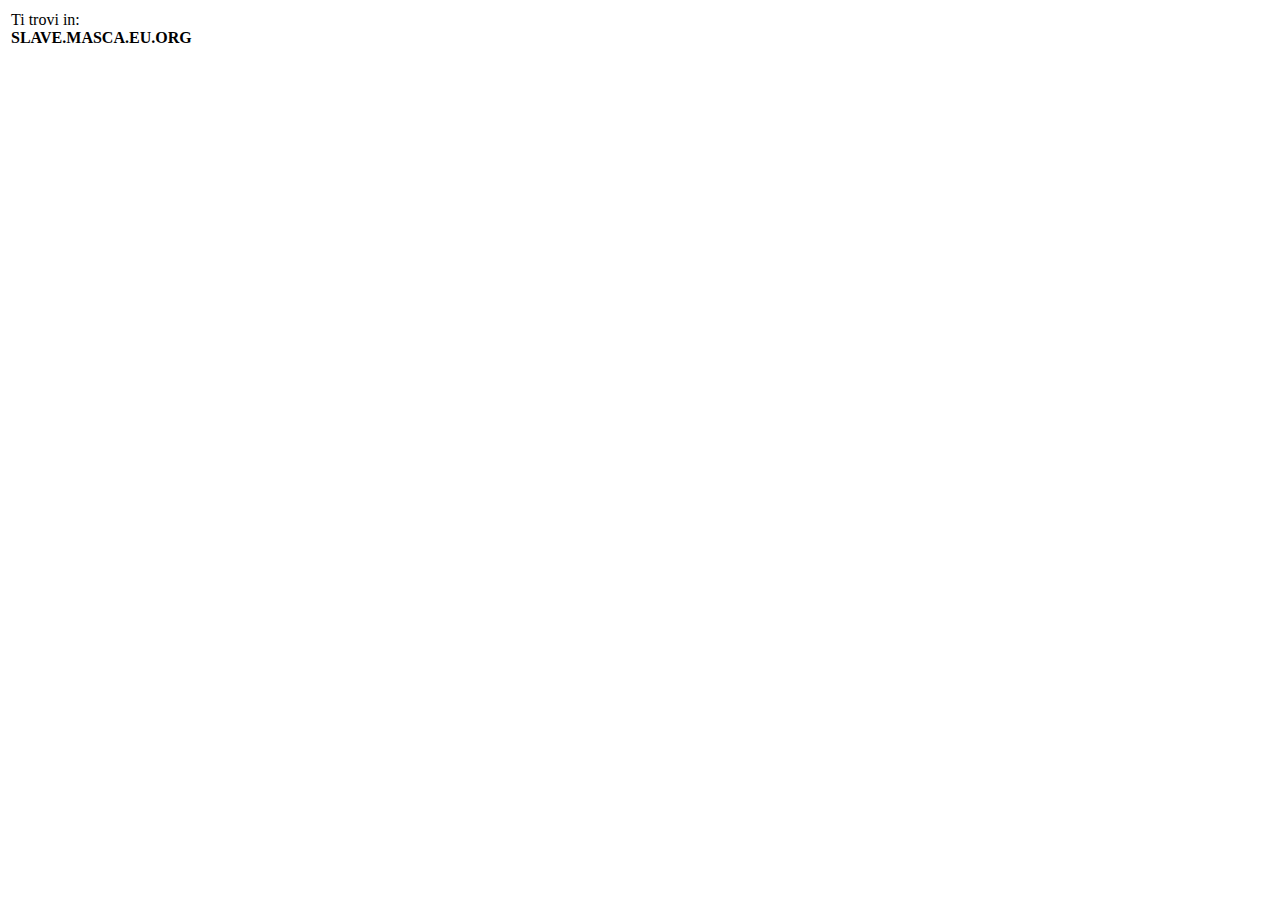
<file: index.html>
<!DOCTYPE html PUBLIC "-//W3C//DTD XHTML 1.1 Strict//EN" "http://www.w3.org/TR/xhtml1/DTD/xhtml1-strict.dtd">
<html xmlns="http://www.w3.org/1999/xhtml">
  <head>
    <title>SLAVE.MASCA.EU.ORG [Test Page]</title>
   
   
  
  </head>
  <body>

    <div align="center">
      
    </div>
    <table class="content">
      <tr>
        <td>
		Ti trovi in:</br>	
	    <b>SLAVE.MASCA.EU.ORG</b>
		  
		
        </td>
      </tr>
      
    </table>

  </body>
</html>
</file>
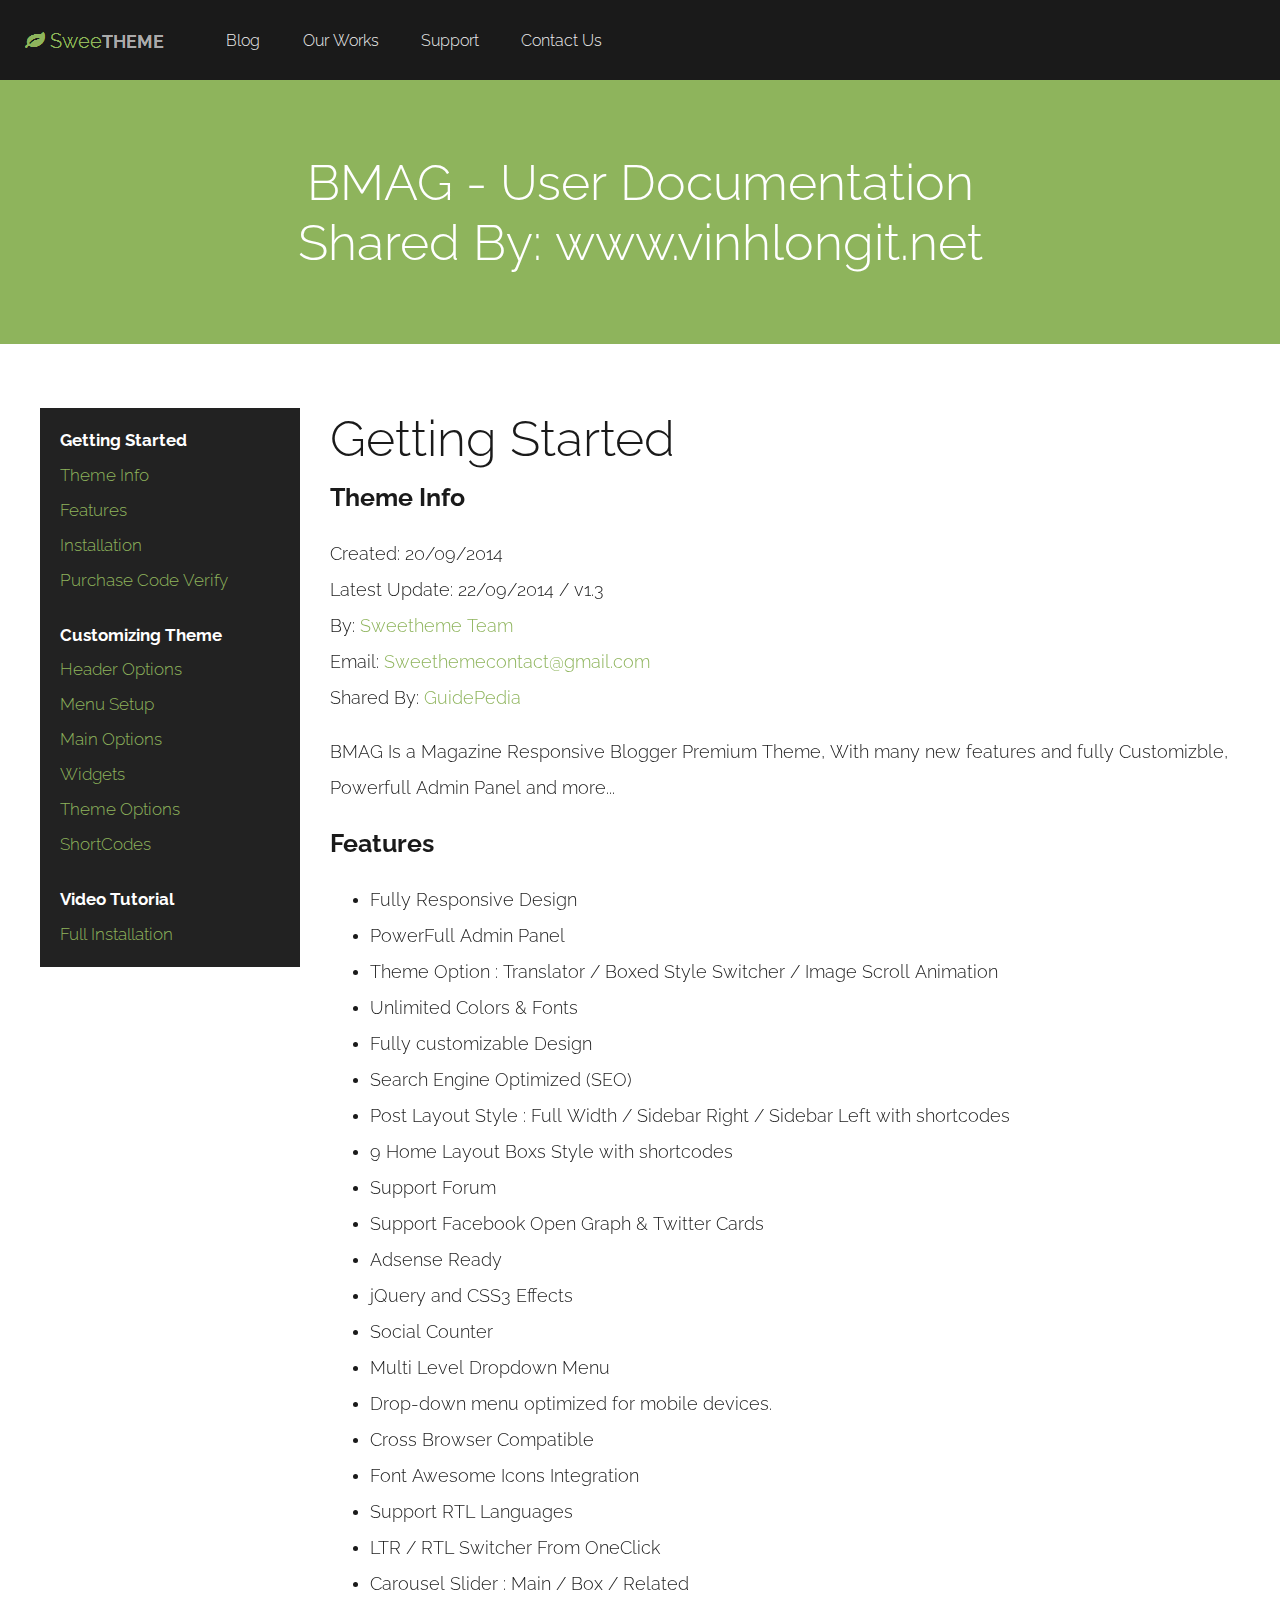
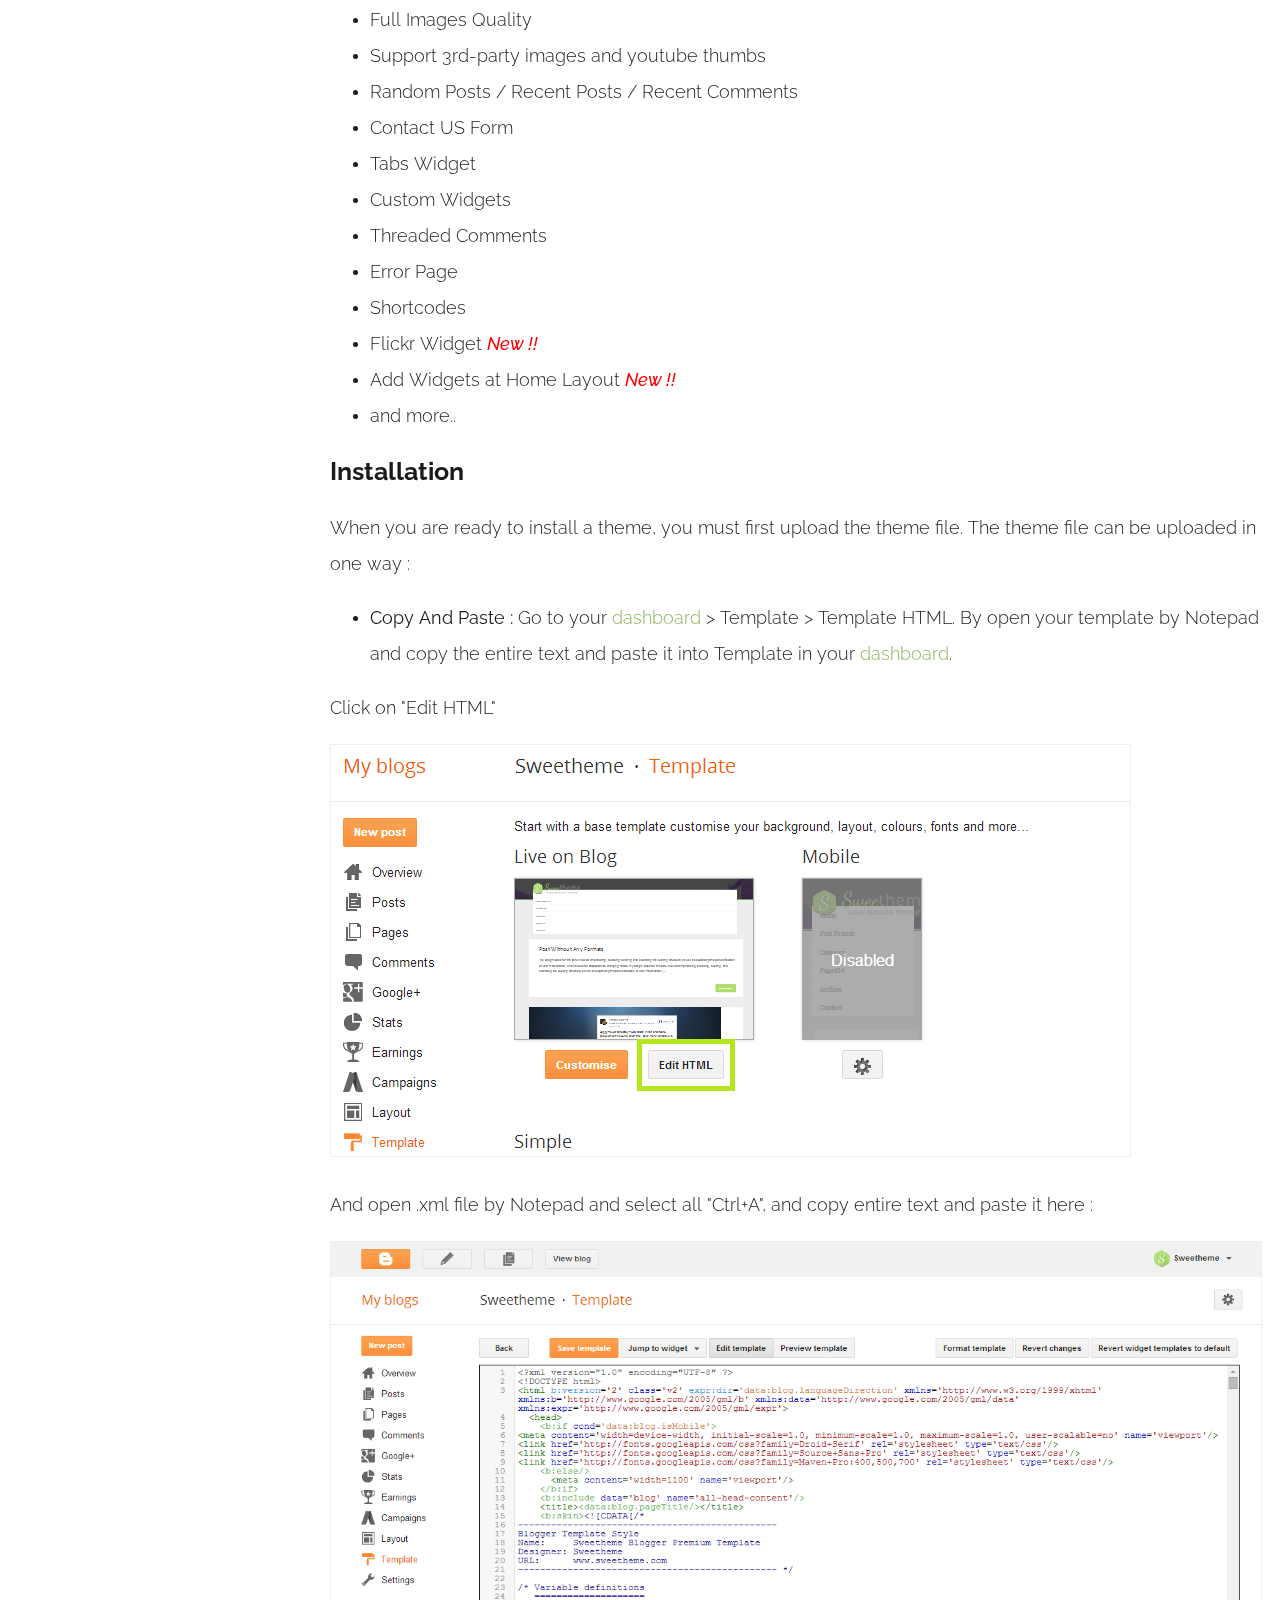
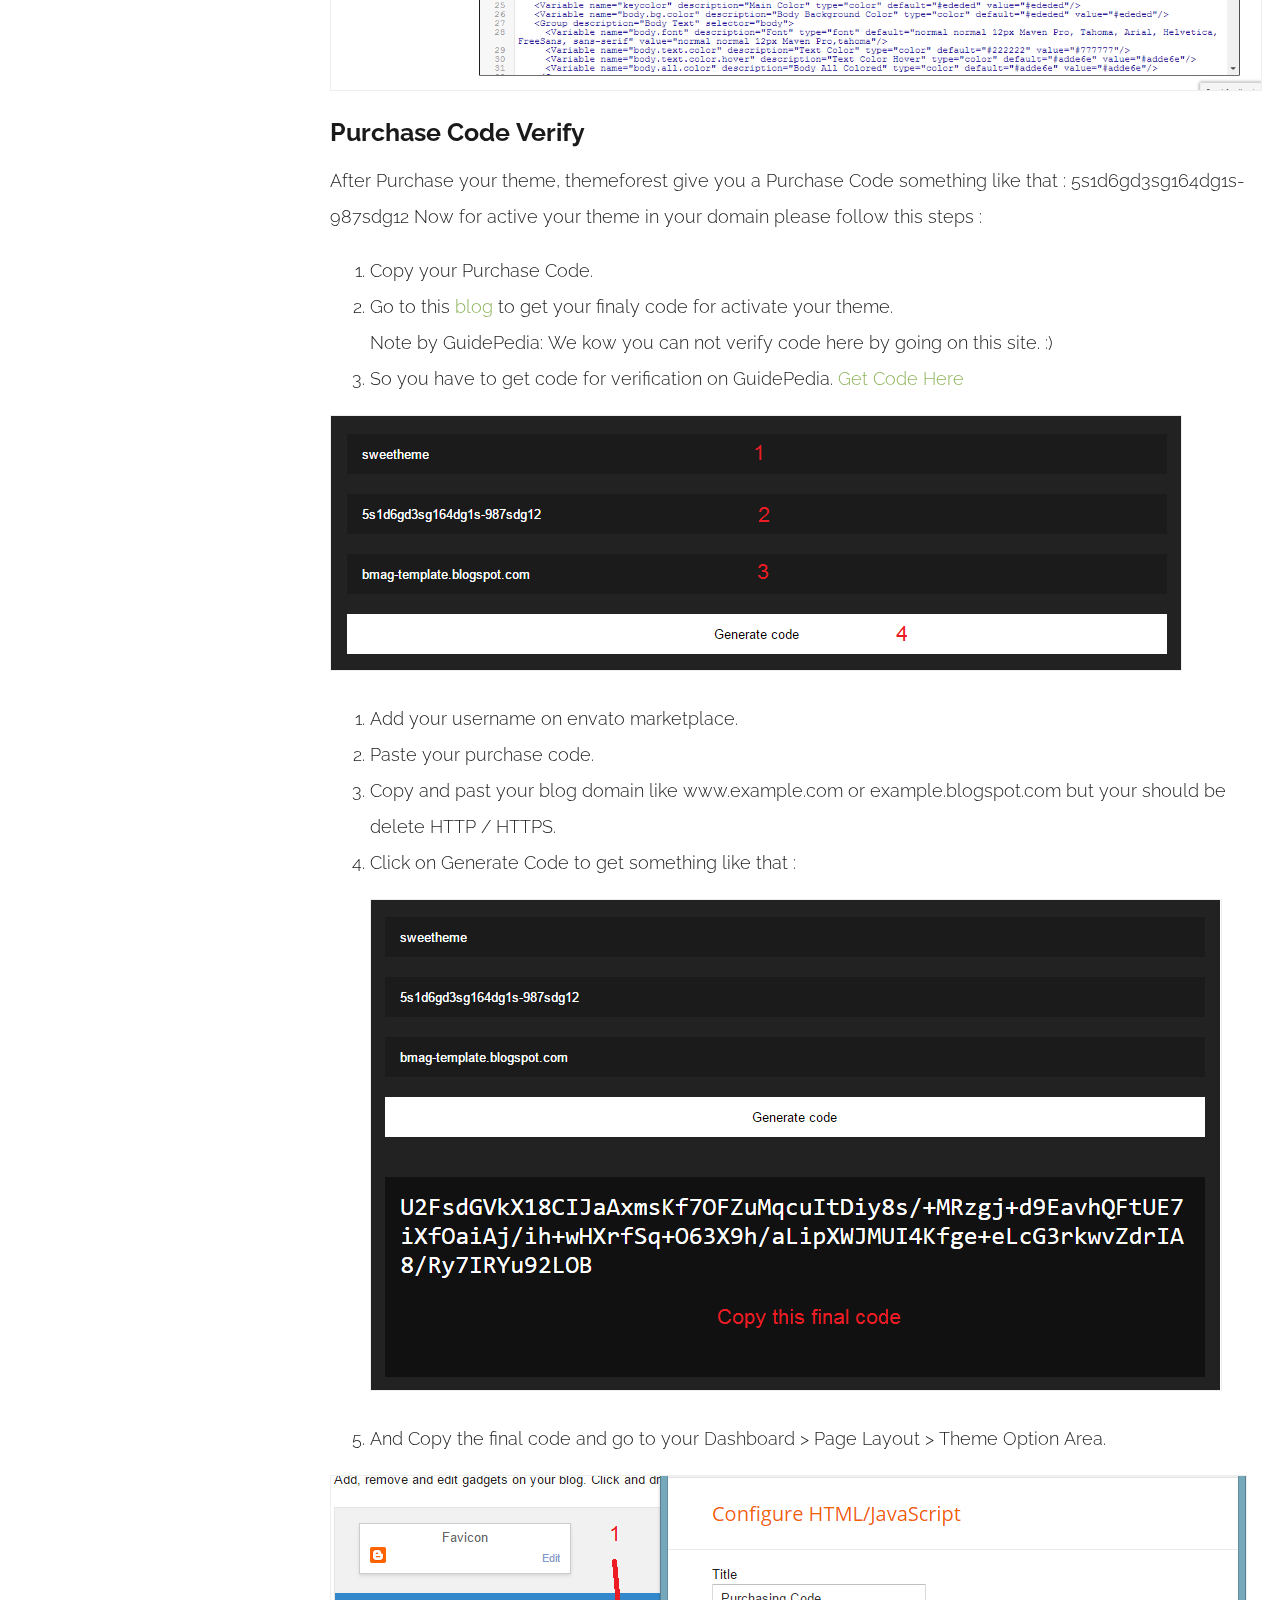
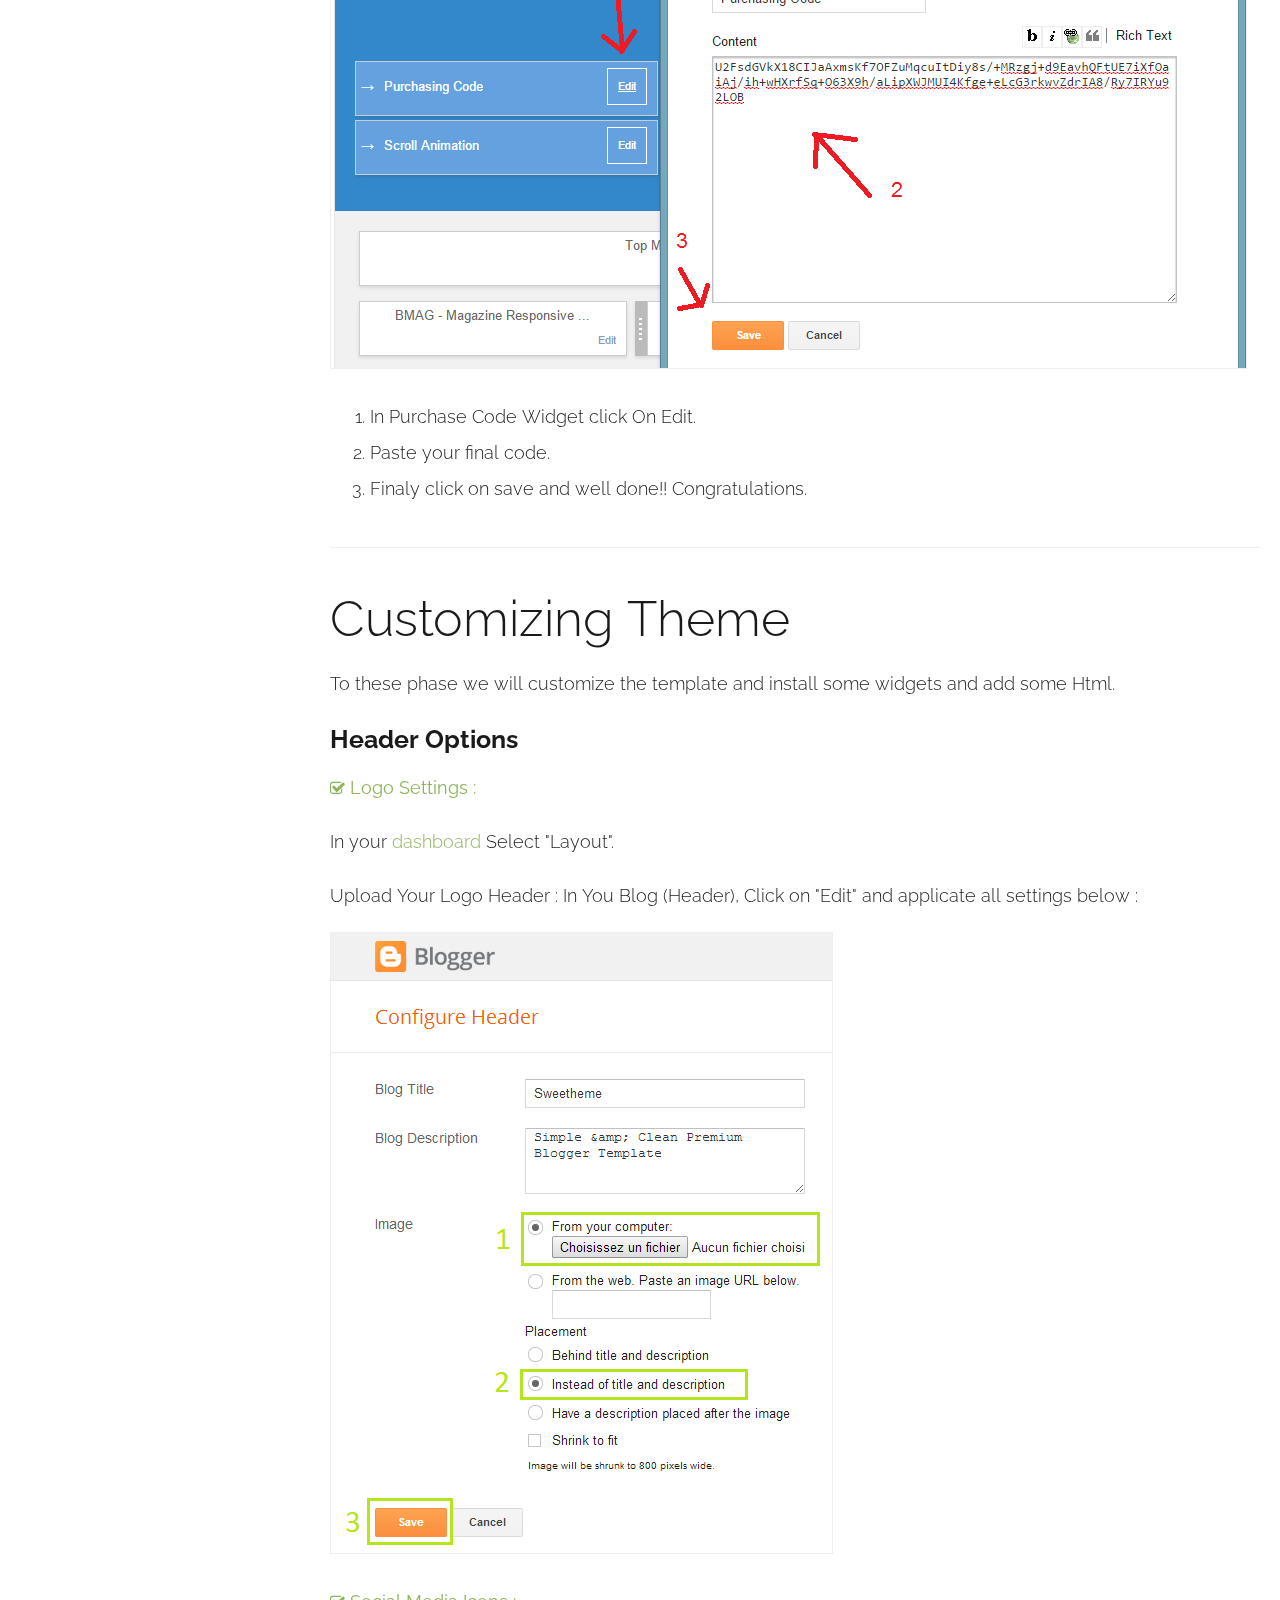
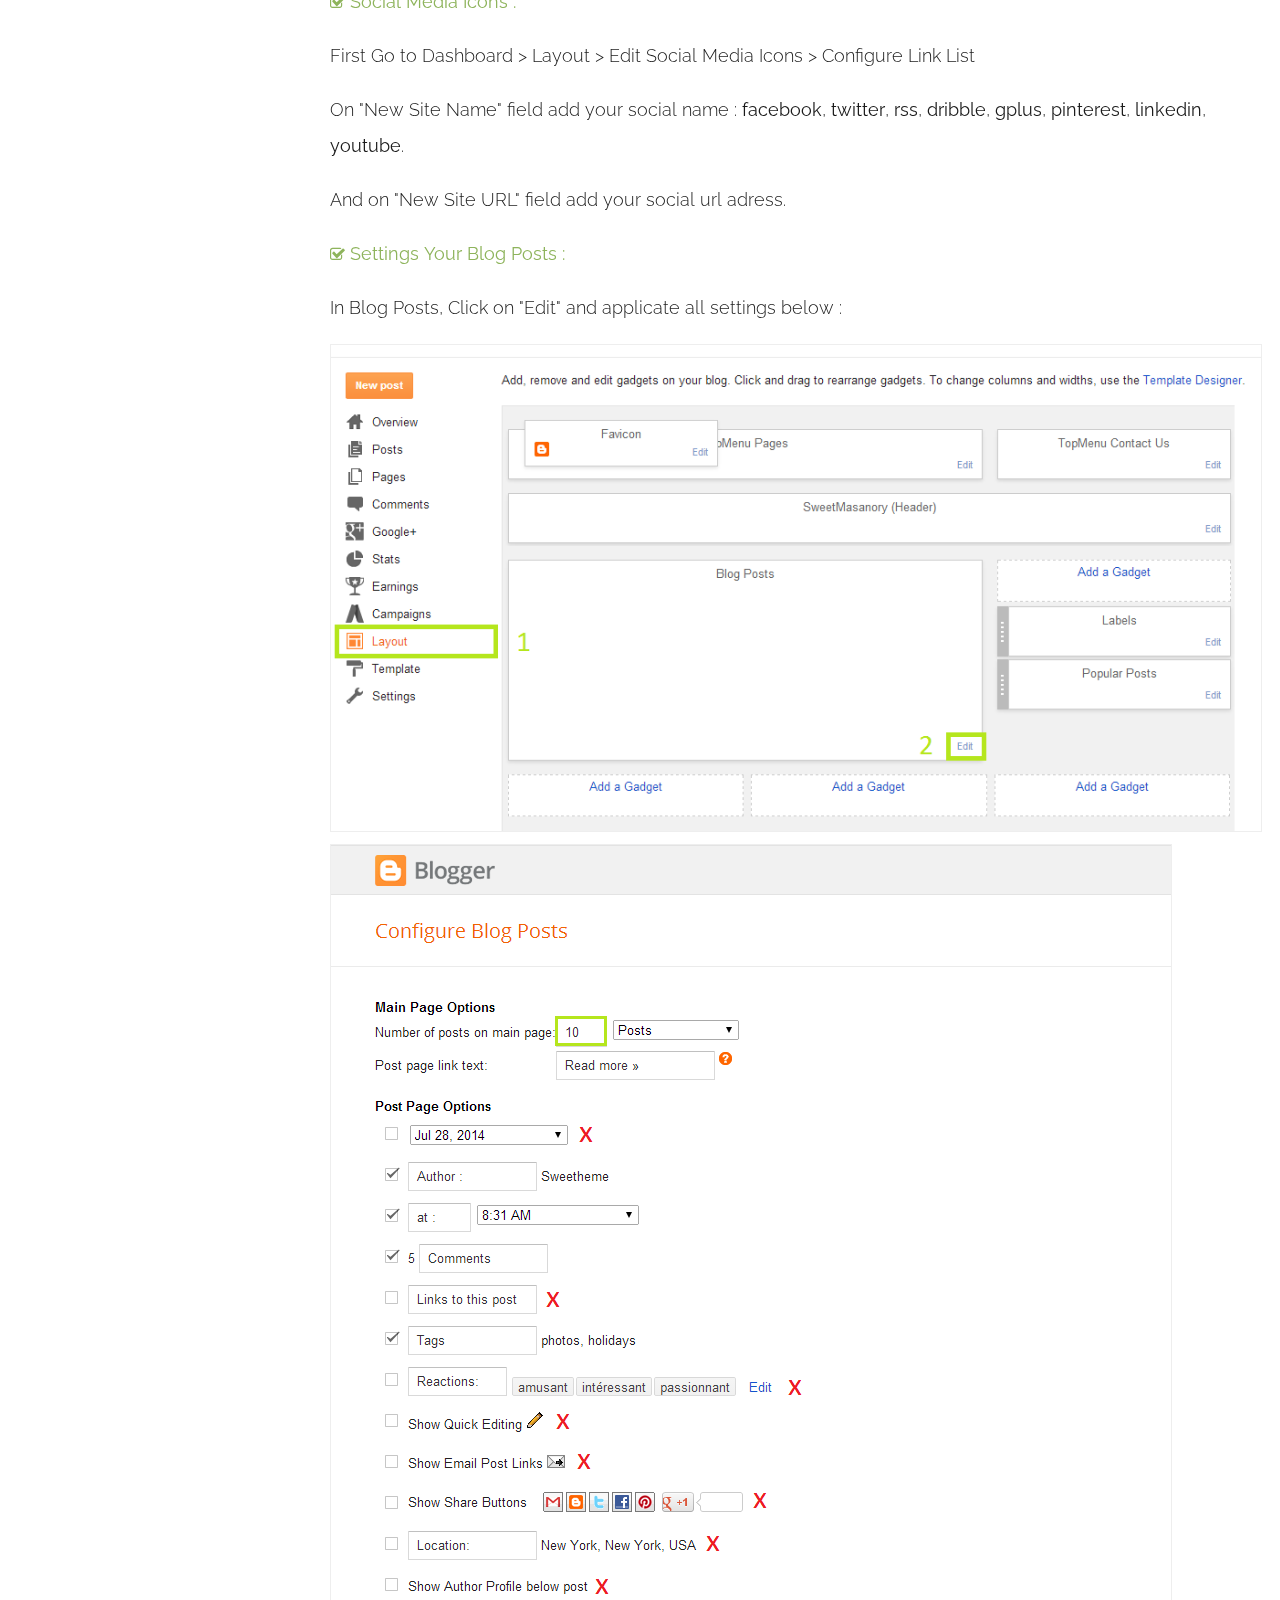
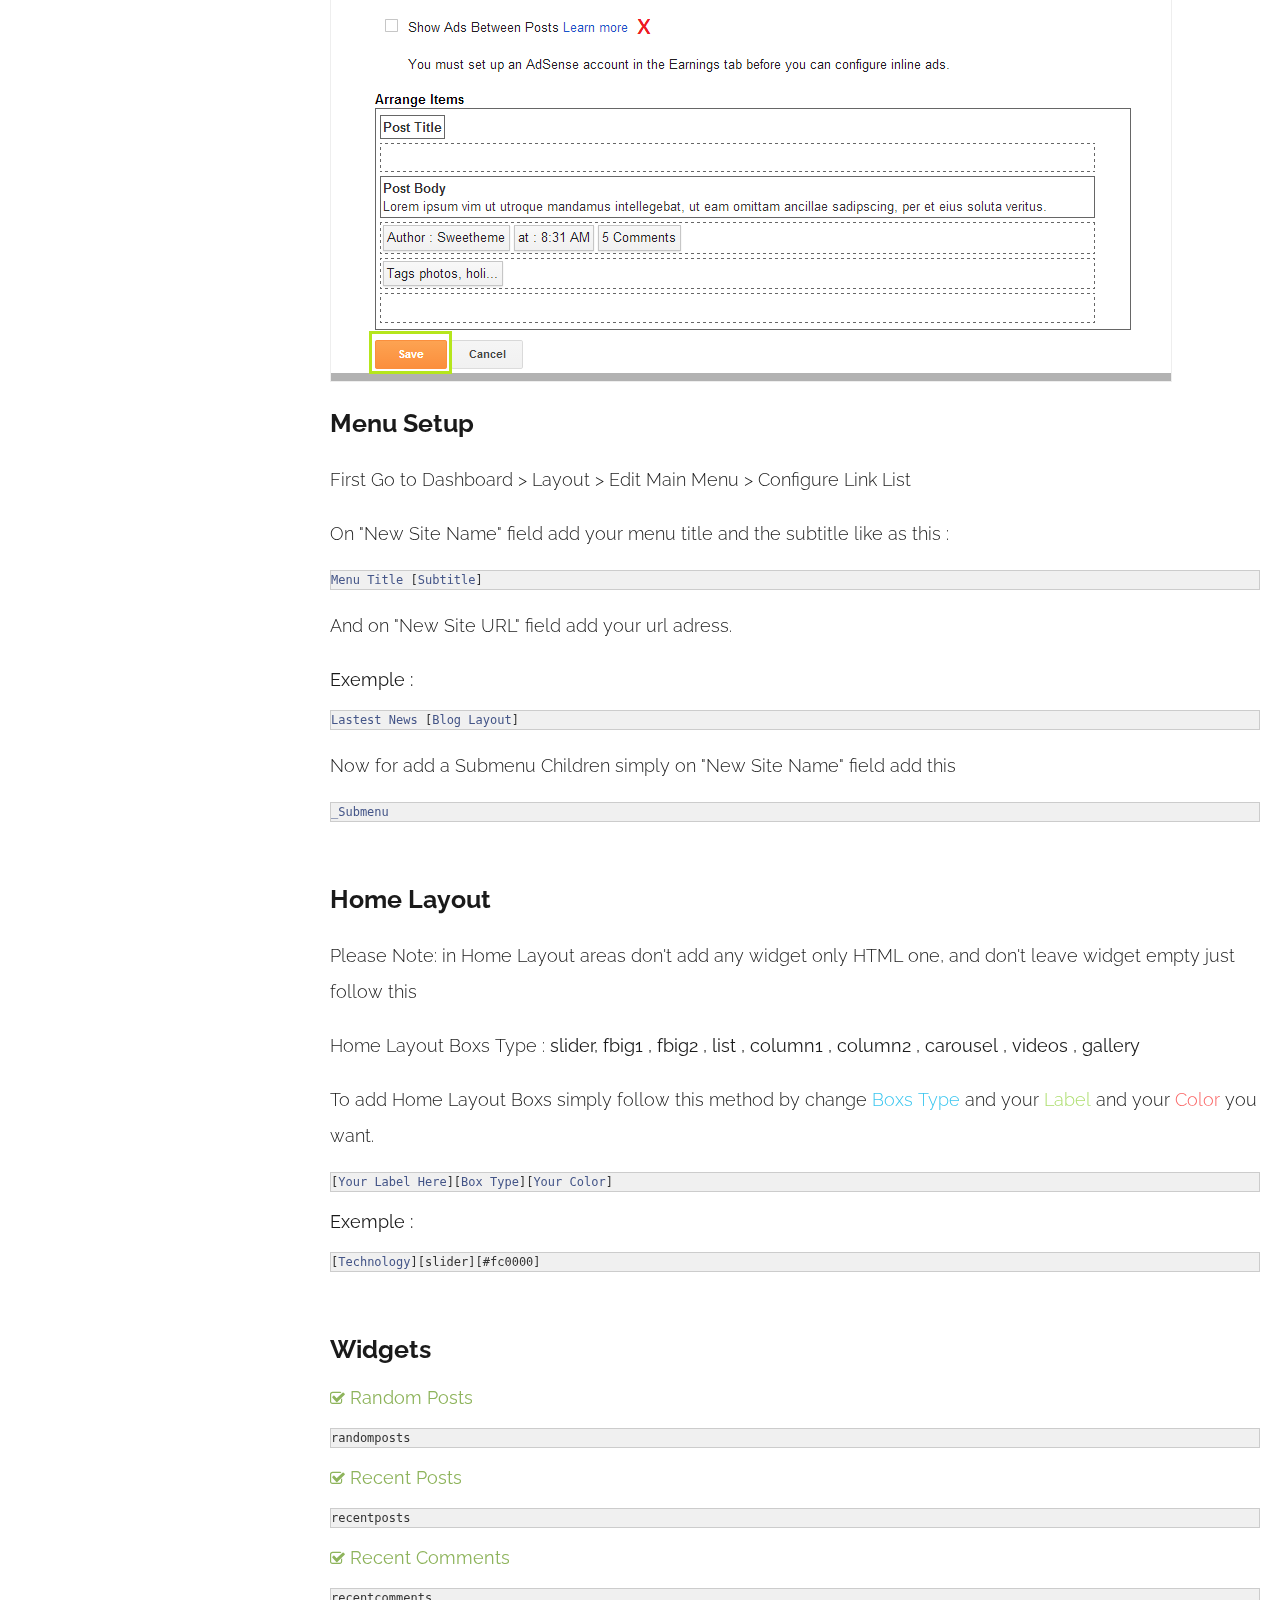
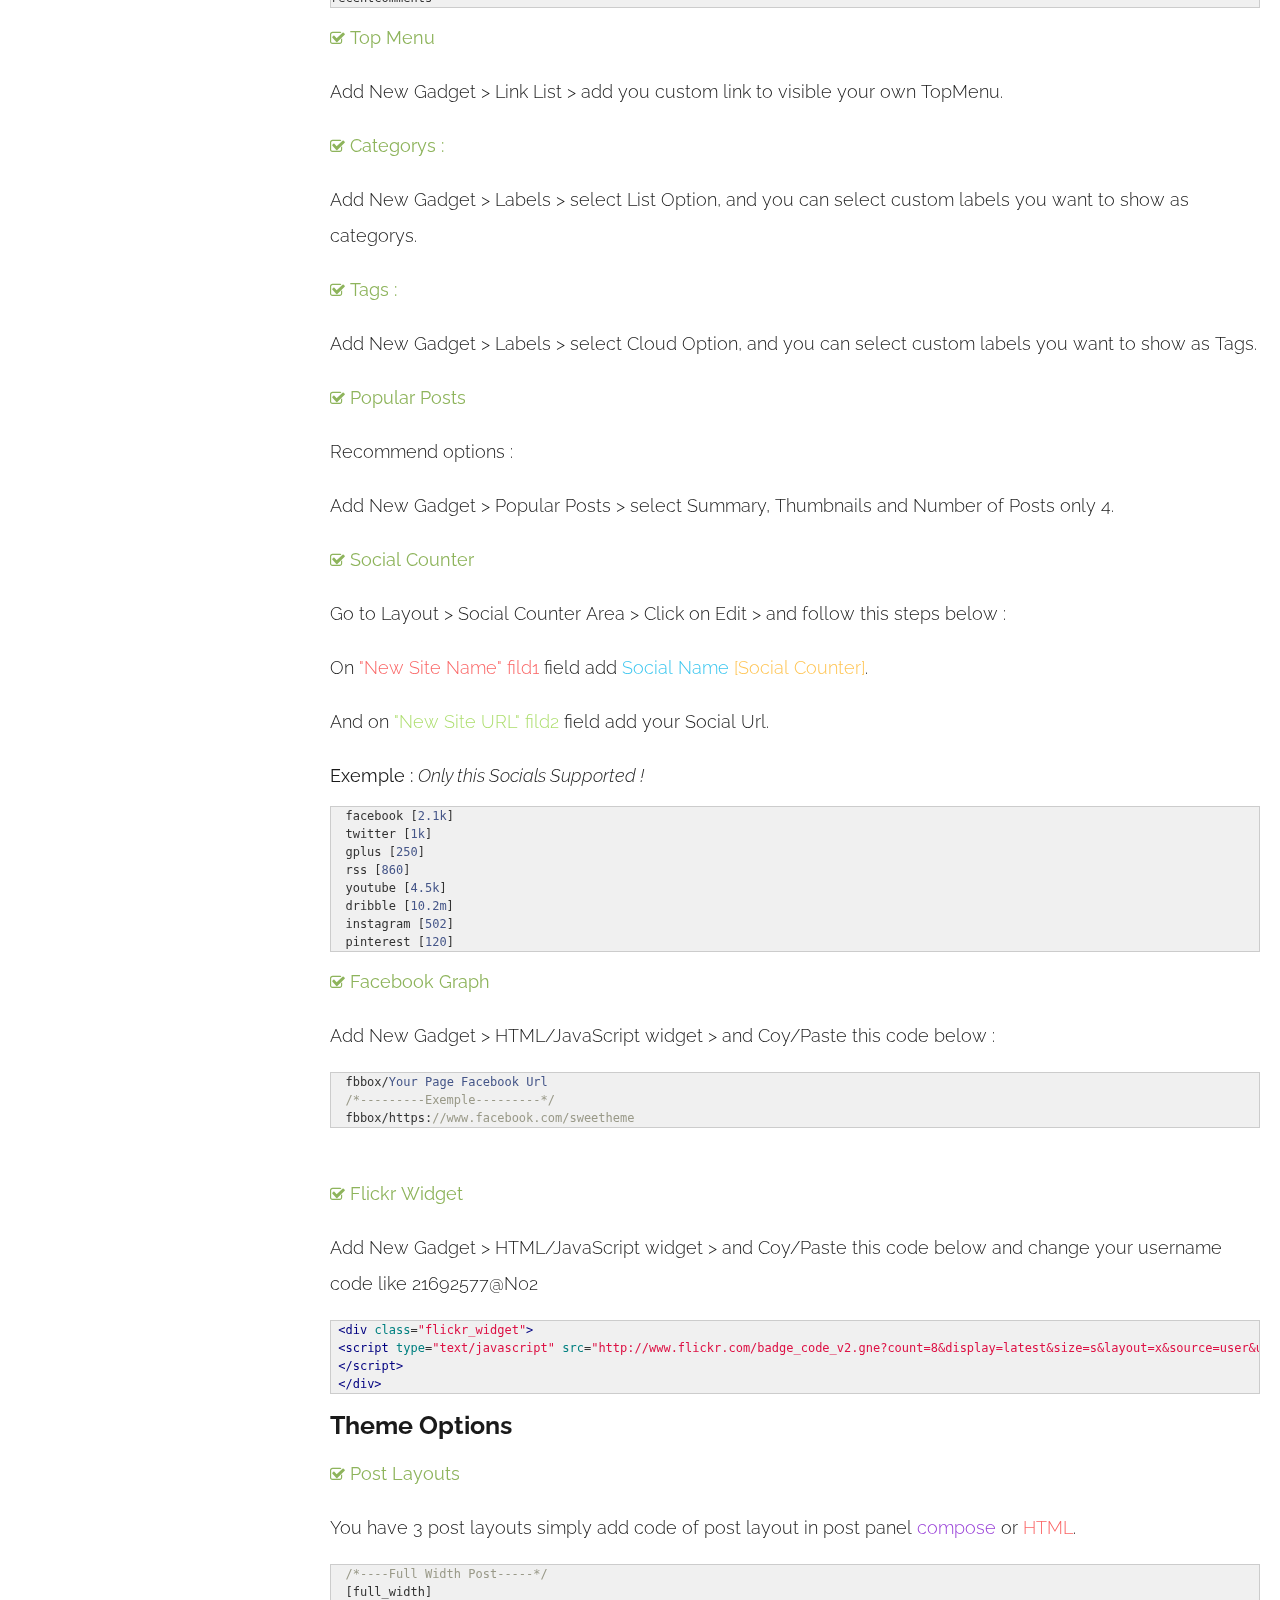
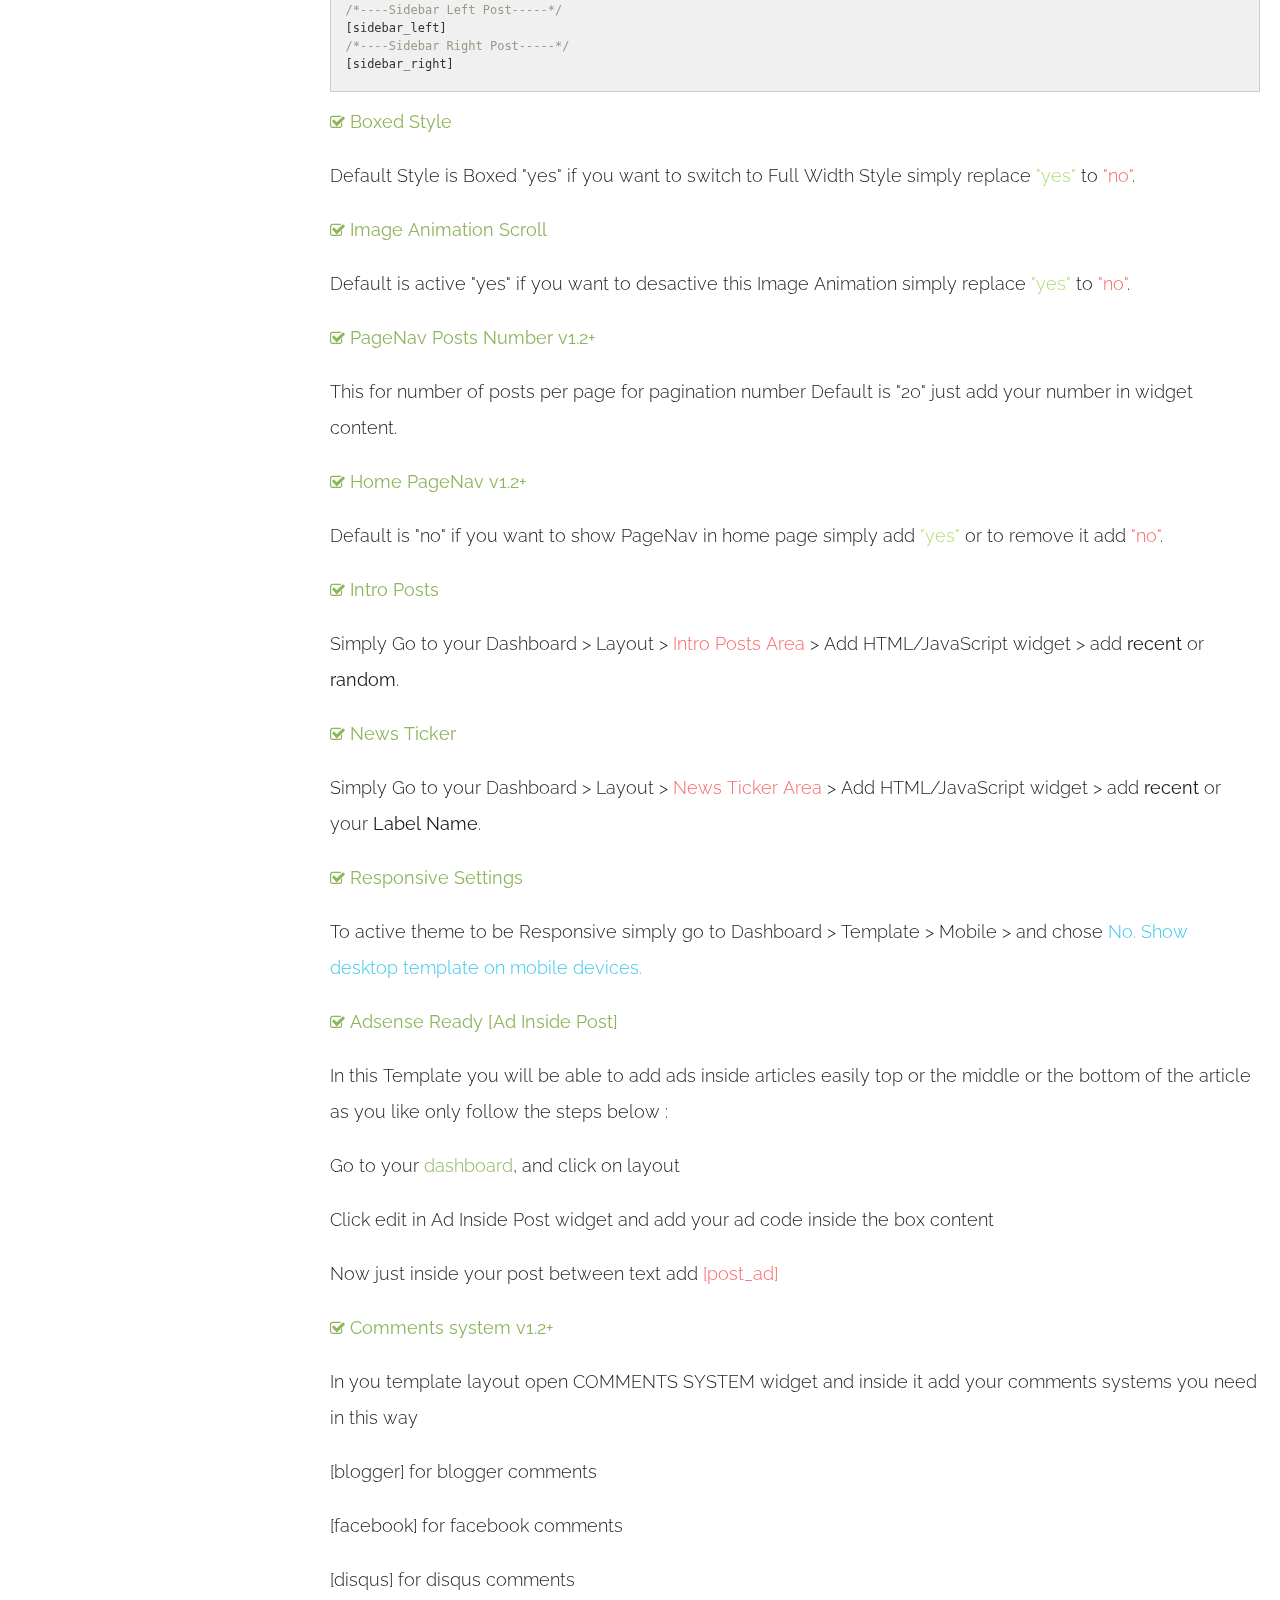
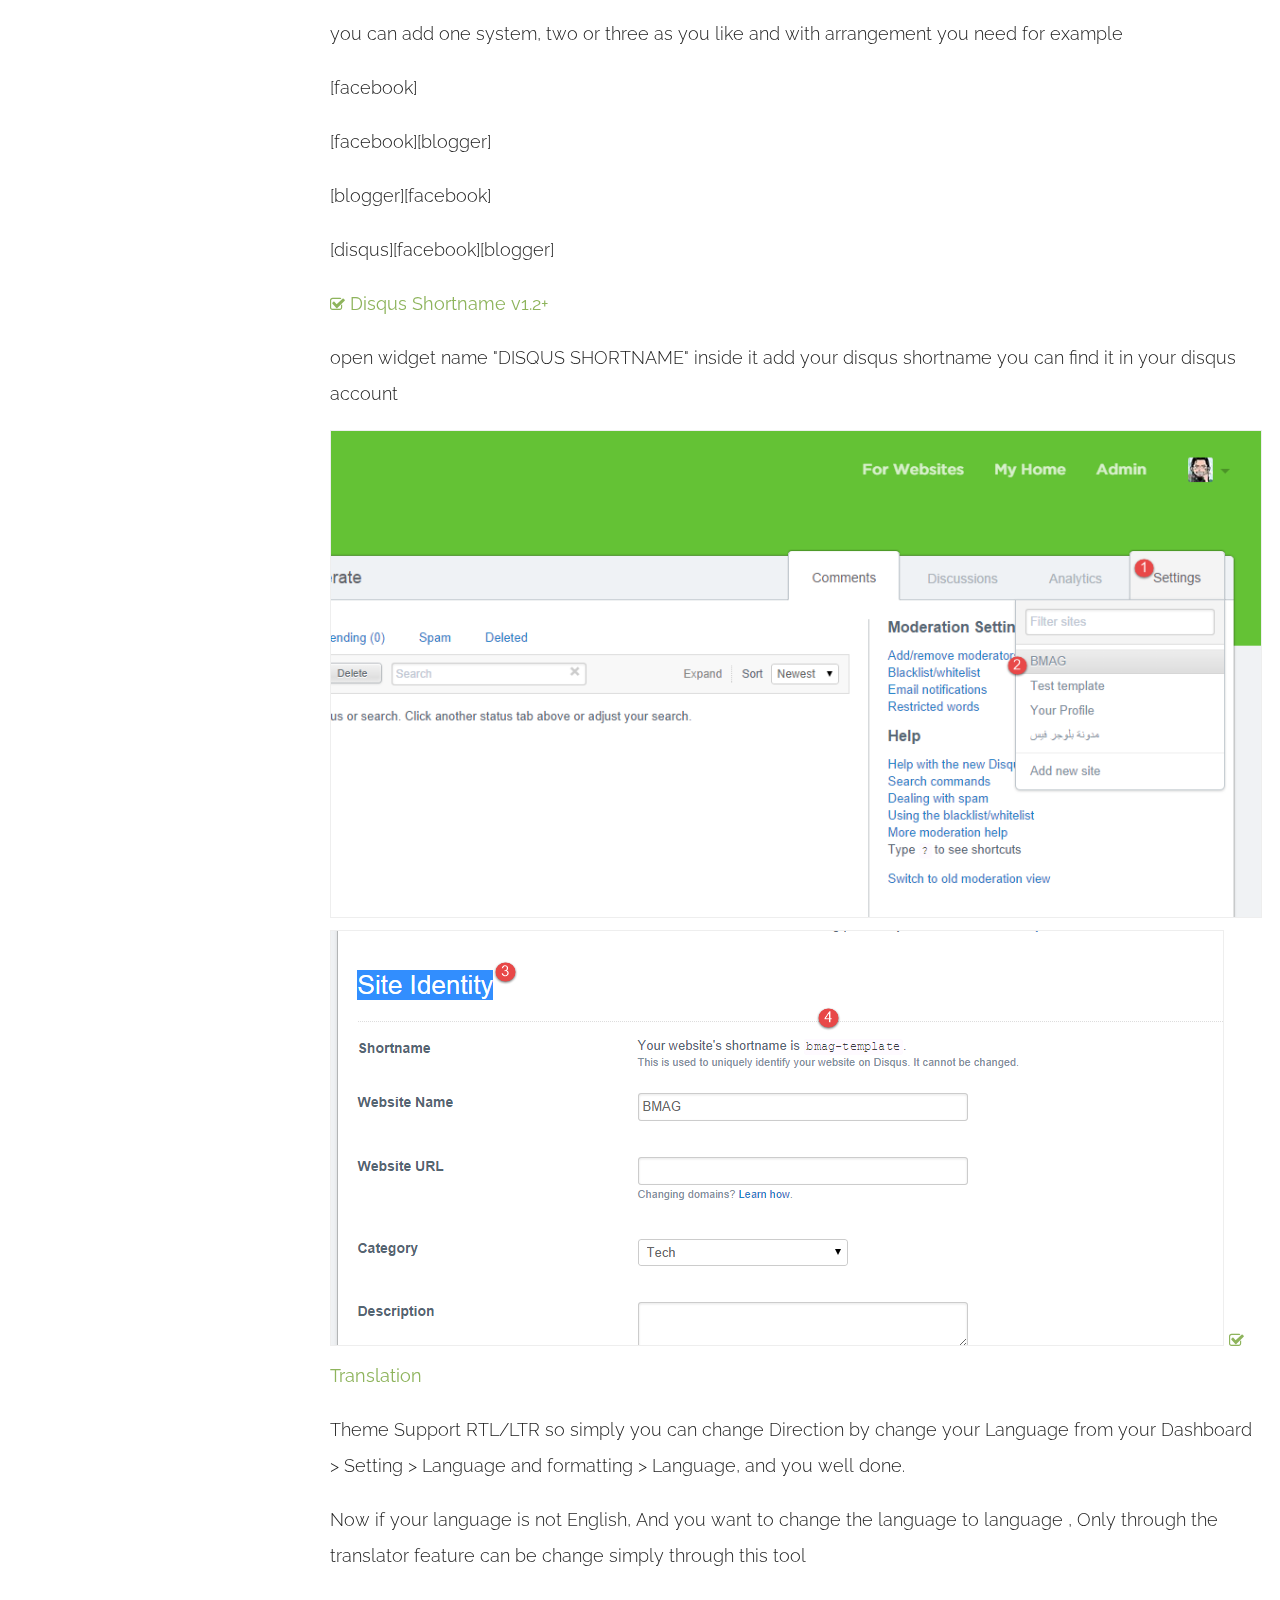
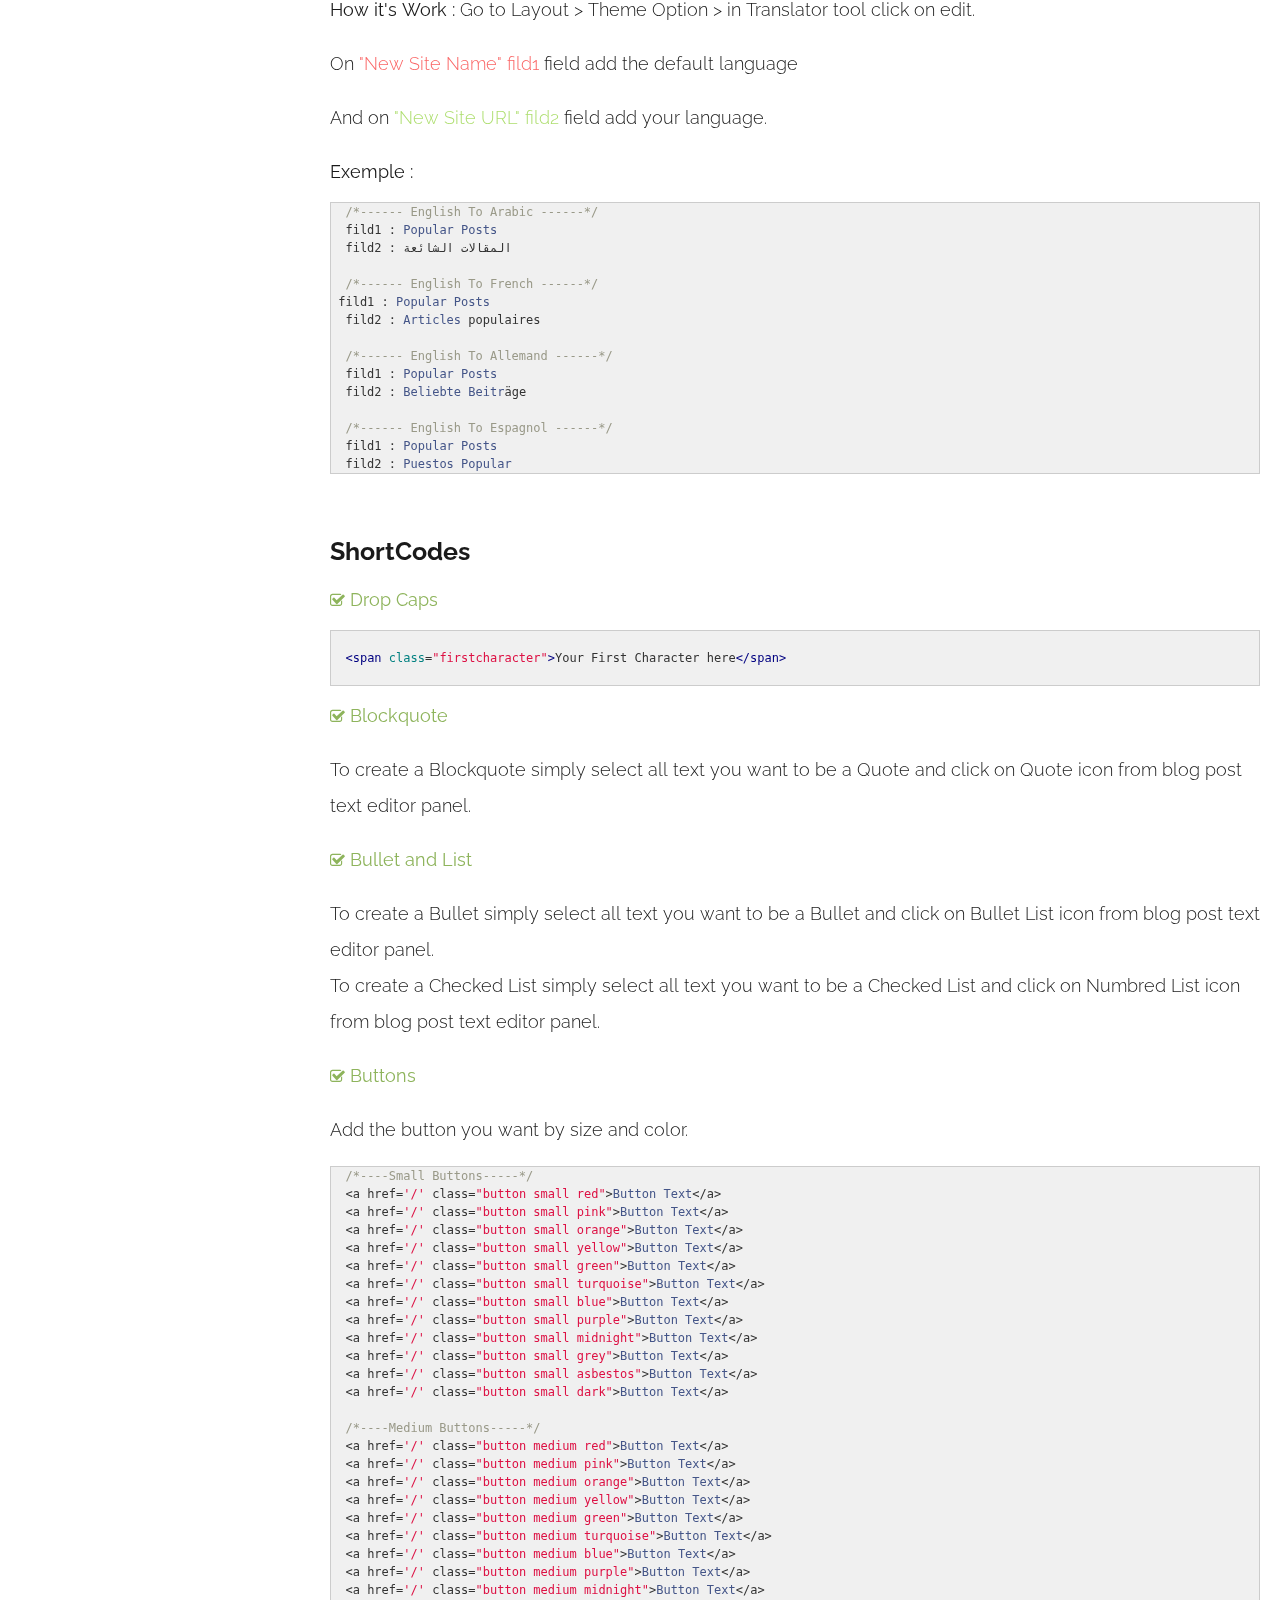
<file: Documentation/index.html>
﻿<!DOCTYPE html>
<html>
<head>
<meta charset="utf-8">
<meta name="description" content="">
<meta name="HandheldFriendly" content="True">
<meta name="MobileOptimized" content="320">
<meta name="viewport" content="initial-scale=1.0, minimum-scale=1.0, maximum-scale=1.0, user-scalable=no">
<title>BMAG - Magazine Responsive Blogger Theme - Documentation</title>
<link rel="alternate" type="application/rss+xml" title="Sweethemes.com" href="feed/index.html">
<link href="http://fonts.googleapis.com/css?family=Raleway:700,600,500,400,300" rel="stylesheet" type="text/css">
<link href='http://netdna.bootstrapcdn.com/font-awesome/4.2.0/css/font-awesome.min.css' rel='stylesheet'/>
<link rel="stylesheet" href="assets/css/style.css">
<link rel="stylesheet" href="assets/css/prettify.css">
</head>
<body >
<nav>
  <div class="container">
    <h1><img src='assets/images/Sweetheme.png'/></h1>
    <div id="menu">
      <ul class="toplinks">
        <li><a href="http://www.Sweethemes.com/search">Blog</a></li>
        <li><a href="http://www.Sweethemes.com/p/portfolio.html">Our Works</a></li>
        <li><a href="http://www.Sweethemes.com/p/support.html">Support</a></li>
        <li><a href="http://www.Sweethemes.com/p/contact.html">Contact Us</a></li>
      </ul>
    </div>
    <a id="menu-toggle" href="#" class=" ">&#9776;</a> </div>
</nav>
<header>
  <div class="container">
    <h2 class="docs-header"> BMAG - User Documentation <br/> Shared By: www.vinhlongit.net</h2>
  </div>
</header>
<section>
  <div class="container">
    <ul class="docs-nav" id="menu-left">
      <li><strong>Getting Started</strong></li>
      <li><a href="#Theme_Info" class=" ">Theme Info</a></li>
	  <li><a href="#Features" class=" ">Features</a></li>
      <li><a href="#Installation" class=" ">Installation</a></li>
      <li><a href="#purchasecode" class=" ">Purchase Code Verify</a></li>
      <li class="separator"></li>
      <li><strong>Customizing Theme</strong></li>
      <li><a href="#Header_Options" class=" ">Header Options</a></li>
	  <li><a href="#Menu_Setup" class=" ">Menu Setup</a></li>
      <li><a href="#Main_Options" class=" ">Main Options</a></li>
      <li><a href="#Widgets" class=" ">Widgets</a></li>
      <li><a href="#Theme_Options" class=" ">Theme Options</a></li>
      <li><a href="#ShortCodes" class=" ">ShortCodes</a></li>
      <li class="separator"></li>
      <li><strong>Video Tutorial</strong></li>
      <li><a href="#Full_Installation" class=" ">Full Installation</a></li>

    </ul>
    <div class="docs-content">
      <h2> Getting Started</h2>
      <h3 id="Theme_Info"> Theme Info</h3>
      <p>
	Created: 20/09/2014<br/>
	Latest Update: 22/09/2014 / v1.3<br/>
	By: <a href="http://www.sweethemes.com/" class="btn">Sweetheme Team</a>
<br/>
	Email: <a href="mailto:Sweethemecontact@gmail.com" class="btn">Sweethemecontact@gmail.com</a><br/>
	Shared By: <a href="http://www.guidepedia.info" class="btn">GuidePedia</a>
	  </p>
      <p>BMAG Is a Magazine Responsive Blogger Premium Theme, With many new features and fully Customizble, Powerfull Admin Panel and more...</p>
      <h3 id="Features"> Features</h3>
      <ul>
<li>Fully Responsive Design</li>
<li>PowerFull Admin Panel</li>
<li>Theme Option : Translator / Boxed Style Switcher / Image Scroll Animation</li>
<li>Unlimited Colors & Fonts</li>
<li>Fully customizable Design</li>
<li>Search Engine Optimized (SEO)</li>
<li>Post Layout Style : Full Width / Sidebar Right / Sidebar Left with shortcodes</li>
<li>9 Home Layout Boxs Style with shortcodes</li>
<li>Support Forum</li>
<li>Support Facebook Open Graph & Twitter Cards</li>
<li>Adsense Ready</li>
<li>jQuery and CSS3 Effects</li>
<li>Social Counter</li>
<li>Multi Level Dropdown Menu</li>
<li>Drop-down menu optimized for mobile devices.</li>
<li>Cross Browser Compatible</li>
<li>Font Awesome Icons Integration</li>
<li>Support RTL Languages </li>
<li>LTR / RTL Switcher From OneClick</li>
<li>Carousel Slider : Main / Box / Related</li>
<li>Full Images Quality</li>
<li>Support 3rd-party images and youtube thumbs</li>
<li>Random Posts / Recent Posts / Recent Comments</li>
<li>Contact US Form</li>
<li>Tabs Widget</li>
<li>Custom Widgets</li>
<li>Threaded Comments</li>
<li>Error Page</li>
<li>Shortcodes</li>
<li>Flickr Widget <span class='new'>New !!</span></li>
<li>Add Widgets at Home Layout <span class='new'>New !!</span></li>
<li>and more..</li>
</ul>
<h3 id="Installation"> Installation</h3>
<p>When you are ready to install a theme, you must first upload the theme file. The theme file can be uploaded in one way :</p>
<ul>
<li><b>Copy And Paste : </b> Go to your <a href="https://www.blogger.com/" class="btn">dashboard</a> > Template > Template HTML. By open your template by Notepad and copy the entire text and paste it into Template in your <a href="https://www.blogger.com/" class="btn">dashboard</a>.</li>
</ul>
<p>Click on "Edit HTML"</p>
<img alt="" src="assets/images/3.png" />
<p>And open .xml file by Notepad and select all "Ctrl+A", and copy entire text and paste it here :</p>
<img alt="" src="assets/images/4.png"/>
<h3 id="purchasecode"> Purchase Code Verify</h3>
After Purchase your theme, themeforest give you a Purchase Code something like that : 5s1d6gd3sg164dg1s-987sdg12
Now for active your theme in your domain please follow this steps :
<ol>
<li>Copy your Purchase Code.</li>
<li>Go to this <a href="http://sweetheme-vertify.blogspot.com/">blog</a> to get your finaly code for activate your theme. <br/> Note by GuidePedia: We kow you can not verify code here by going on this site. :)</li><li>So you have to get code for verification on GuidePedia. <a href ="http://redirect.guidepedia.info/1931920/verification-from-documentation">Get Code Here</a></li>
</ol>
<img alt="" src="assets/images/verify.png"/>
<ol>
<li>Add your username on envato marketplace.</li>
<li>Paste your purchase code.</li>
<li>Copy and past your blog domain like www.example.com or example.blogspot.com but your should be delete HTTP / HTTPS.</li>
<li>Click on Generate Code to get something like that :</li>
<p><img alt="" src="assets/images/verify2.png"/></p>
<li>And Copy the final code and go to your Dashboard > Page Layout > Theme Option Area.</li>
</ol>
<p><img alt="" src="assets/images/verify3.png"/></p>
<ol>
<li>In Purchase Code Widget click On Edit.</li>
<li>Paste your final code.</li>
<li>Finaly click on save and well done!! Congratulations.</li>
</ol>
      <hr>
      <h2> Customizing Theme</h2>
	  <p>To these phase we will customize the template and install some widgets and add some Html.</p>
	  <h3 id="Header_Options"> Header Options</h3>
	  	<span class="small_title"><i class="fa fa-check-square-o"></i>Logo Settings :</span>
	  <p> In your <a href='https://blogger.com/home'>dashboard</a> Select "Layout". </p>
		<p>Upload Your Logo Header : In You Blog (Header), Click on "Edit" and applicate all settings below :</p>
	<img alt="" src="assets/images/10.png"  ></p>

	<span class="small_title"><i class="fa fa-check-square-o"></i>Social Media Icons :</span>
	<p>First Go to Dashboard > Layout > Edit Social Media Icons > Configure Link List</p>
	  <p>On "New Site Name" field add your social name : <b>facebook</b>, <b>twitter</b>, <b>rss</b>, <b>dribble</b>, <b>gplus</b>, <b>pinterest</b>, <b>linkedin</b>, <b>youtube</b>.</p>
	  <p>And on "New Site URL" field add your social url adress.</p>
	
	<span class="small_title"><i class="fa fa-check-square-o"></i>Settings Your Blog Posts :</span>
	<p> In Blog Posts, Click on "Edit" and applicate all settings below :</p>
	

	<img alt="" src="assets/images/8.png"  >
	<img alt="" src="assets/images/9.png"  >
	  <h3 id="Menu_Setup"> Menu Setup</h3>
	  <p>First Go to Dashboard > Layout > Edit Main Menu > Configure Link List</p>
	  <p>On "New Site Name" field add your menu title and the subtitle like as this :</p>
	  <pre class="prettyprint">Menu Title [Subtitle]</pre>
	  <p>And on "New Site URL" field add your url adress.</p>
	  <b>Exemple :</b>
	  <pre class="prettyprint">Lastest News [Blog Layout]</pre>
	  <p>Now for add a Submenu Children simply on "New Site Name" field add this</p>
	  <pre class="prettyprint">_Submenu</pre><br/>
	  <h3 id="Main_Options"> Home Layout</h3>
	  <p> Please Note: in Home Layout areas don't add any widget only HTML one, and don't leave widget empty just follow this</p>
	  <p>Home Layout Boxs Type : <b>slider, fbig1 , fbig2 , list , column1 , column2 , carousel , videos , gallery</b></p>
	  <p>To add Home Layout Boxs simply follow this method by change <span class='blue-color'>Boxs Type</span> and your <span class='green-color'>Label</span> and your <span class='red-color'>Color</span> you want.</p>
      <pre class="prettyprint">[Your Label Here][Box Type][Your Color]</pre>
	  <b>Exemple :</b>
      <pre class="prettyprint">[Technology][slider][#fc0000]</pre>
	  <br/>
	  
      <h3 id="Widgets"> Widgets</h3>
      <span class="small_title"><i class="fa fa-check-square-o"></i>Random Posts</span>
      <pre class="prettyprint">randomposts</pre>
      <span class="small_title"><i class="fa fa-check-square-o"></i>Recent Posts</span>
      <pre class="prettyprint">recentposts</pre>
      <span class="small_title"><i class="fa fa-check-square-o"></i>Recent Comments</span>
      <pre class="prettyprint">recentcomments</pre>
	<span class="small_title"><i class="fa fa-check-square-o"></i>Top Menu</span>
	<p>Add New Gadget > Link List > add you custom link to visible your own TopMenu. </p>
	<span class="small_title"><i class="fa fa-check-square-o"></i>Categorys :</span>
	<p>Add New Gadget > Labels > select List Option, and you can select custom labels you want to show as categorys.</p>
	<span class="small_title"><i class="fa fa-check-square-o"></i>Tags :</span>
	<p>Add New Gadget > Labels > select Cloud Option, and you can select custom labels you want to show as Tags.</p>
	<span class="small_title"><i class="fa fa-check-square-o"></i>Popular Posts</span>
	<p>Recommend options :</p>
	<p>Add New Gadget > Popular Posts > select Summary, Thumbnails and Number of Posts only 4.</p>
	<span class="small_title"><i class="fa fa-check-square-o"></i>Social Counter</span>
	<p>Go to Layout > Social Counter Area > Click on Edit > and follow this steps below :</p>
	<p>On <span class='red-color'>"New Site Name" fild1</span> field add <span class='blue-color'>Social Name</span> <span class='orange-color'>[Social Counter]</span>.</p>
	<p>And on <span class='green-color'>"New Site URL" fild2</span> field add your Social Url.</p>
	  <b>Exemple :</b> <em>Only this Socials Supported !</em>
      <pre class="prettyprint">
  facebook [2.1k]
  twitter [1k]
  gplus [250]
  rss [860]
  youtube [4.5k]
  dribble [10.2m]
  instagram [502]
  pinterest [120]
</pre>
	<span class="small_title"><i class="fa fa-check-square-o"></i>Facebook Graph</span>
	<p>Add New Gadget > HTML/JavaScript widget > and Coy/Paste this code below :</p>
      <pre class="prettyprint">
  fbbox/Your Page Facebook Url
  /*---------Exemple---------*/
  fbbox/https://www.facebook.com/sweetheme	  
</pre>
	<br/>	 
	<span class="small_title"><i class="fa fa-check-square-o"></i>Flickr Widget</span>
	<p>Add New Gadget > HTML/JavaScript widget > and Coy/Paste this code below and change your username code like 21692577@N02</p>
<pre class="prettyprint">
 &lt;div class="flickr_widget"&gt;
 &lt;script type="text/javascript" src="http://www.flickr.com/badge_code_v2.gne?count=8&amp;display=latest&amp;size=s&amp;layout=x&amp;source=user&amp;user=21692577@N02"&gt;
 &lt;/script&gt;
 &lt;/div&gt;
</pre>	
<h3 id="Theme_Options"> Theme Options</h3>
	<span class="small_title"><i class="fa fa-check-square-o"></i>Post Layouts</span>
	<p>You have 3 post layouts simply add code of post layout in post panel <span class='purple-color'>compose</span> or <span class='red-color'>HTML</span>.</p>
	<pre class="prettyprint">
  /*----Full Width Post-----*/	
  [full_width]
  /*----Sidebar Left Post-----*/ 
  [sidebar_left]
  /*----Sidebar Right Post-----*/  
  [sidebar_right]
	
</pre>
	<span class="small_title"><i class="fa fa-check-square-o"></i>Boxed Style</span>
	<p>Default Style is Boxed "yes" if you want to switch to Full Width Style simply replace <span class='green-color'>"yes"</span> to <span class='red-color'>"no"</span>.</p>
	<span class="small_title"><i class="fa fa-check-square-o"></i>Image Animation Scroll</span>
	<p>Default is active "yes" if you want to desactive this Image Animation simply replace <span class='green-color'>"yes"</span> to <span class='red-color'>"no"</span>.</p>
	
		<span class="small_title"><i class="fa fa-check-square-o"></i>PageNav Posts Number v1.2+</span>
	<p>This for number of posts per page for pagination number Default is "20" just add your number in widget content.</p>
	
		<span class="small_title"><i class="fa fa-check-square-o"></i>Home PageNav v1.2+</span>
	<p>Default is "no" if you want to show PageNav in home page simply add <span class='green-color'>"yes"</span> or to remove it add <span class='red-color'>"no"</span>.</p>
	
	
<span class="small_title"><i class="fa fa-check-square-o"></i>Intro Posts</span>
<p>Simply Go to your Dashboard > Layout > <span class='red-color'>Intro Posts Area</span> > Add HTML/JavaScript widget > add <b>recent</b> or <b>random</b>.</p>
<span class="small_title"><i class="fa fa-check-square-o"></i>News Ticker</span>
<p>Simply Go to your Dashboard > Layout > <span class='red-color'>News Ticker Area</span> > Add HTML/JavaScript widget > add <b>recent</b> or your <b>Label Name</b>.</p>

<span class="small_title"><i class="fa fa-check-square-o"></i>Responsive Settings</span>
<p>To active theme to be Responsive simply go to Dashboard > Template > Mobile > and chose <span class='blue-color'>No. Show desktop template on mobile devices.</span></p>	

<span class="small_title"><i class="fa fa-check-square-o"></i>Adsense Ready [Ad Inside Post]</span>
<p>In this Template you will be able to add ads inside articles easily top or the middle or the bottom of the article as you like only follow the steps below :</p>
	<p>Go to your <a href='https://blogger.com/home'>dashboard</a>, and click on layout</p>
	<p>Click edit in Ad Inside Post widget and add your ad code inside the box content</p>
	<p>Now just inside your post between text add <span class='red-color'>[post_ad]</span></p>
	
<span class="small_title"><i class="fa fa-check-square-o"></i>Comments system v1.2+</span>	
	<p>In you template layout open COMMENTS SYSTEM widget and inside it add your comments systems you need in this way</p>
	<p> [blogger] for blogger comments </p>
	<p> [facebook] for facebook comments </p>
	<p> [disqus] for disqus comments </p>
	<p> you can add one system, two or three as you like and with arrangement you need for example</p>
	<p>[facebook]</p>
	<p>[facebook][blogger]</p>
	<p>[blogger][facebook]</p>
	<p>[disqus][facebook][blogger]</p>
	
	<span class="small_title"><i class="fa fa-check-square-o"></i>Disqus Shortname v1.2+</span>	
	
	<p>open widget name "DISQUS SHORTNAME" inside it add your disqus shortname you can find it in your disqus account</p>
	
	<img alt="" src="assets/images/12.png"/>
	<img alt="" src="assets/images/13.png"/>
	
<span class="small_title"><i class="fa fa-check-square-o"></i>Translation</span>
<p>Theme Support RTL/LTR so simply you can change Direction by change your Language from your Dashboard > Setting > Language and formatting > Language, and you well done.</p>
<p>Now if your language is not English, And you want to change the language to language , Only through the translator feature can be change simply through this tool</p>
<p><b>How it's Work : </b>Go to Layout > Theme Option > in Translator tool click on edit.</p>
<p>On <span class='red-color'>"New Site Name" fild1</span> field add the default language</p>
<p>And on <span class='green-color'>"New Site URL" fild2</span> field add your language.</p>
	  <b>Exemple :</b>
      <pre class="prettyprint">
  /*------ English To Arabic ------*/
  fild1 : Popular Posts
  fild2 : المقالات الشائعة

  /*------ English To French ------*/
 fild1 : Popular Posts
  fild2 : Articles populaires

  /*------ English To Allemand ------*/
  fild1 : Popular Posts
  fild2 : Beliebte Beiträge
  
  /*------ English To Espagnol ------*/
  fild1 : Popular Posts
  fild2 : Puestos Popular

</pre>
  <br/>
	  
      <h3 id="ShortCodes"> ShortCodes</h3>
        <span class="small_title"><i class="fa fa-check-square-o"></i>Drop Caps</span>
		<pre class="prettyprint">
		
  &lt;span class="firstcharacter"&gt;Your First Character here&lt;/span&gt;
		</pre>
        <span class="small_title"><i class="fa fa-check-square-o"></i>Blockquote</span>
		<p>To create a Blockquote simply select all text you want to be a Quote and click on Quote icon from blog post text editor panel.</p>
        <span class="small_title"><i class="fa fa-check-square-o"></i>Bullet and List</span>
		<p>To create a Bullet simply select all text you want to be a Bullet and click on Bullet List icon from blog post text editor panel.<br/>
		To create a Checked List simply select all text you want to be a Checked List and click on Numbred List icon from blog post text editor panel.</p>
        <span class="small_title"><i class="fa fa-check-square-o"></i>Buttons</span>
		<p>Add the button you want by size and color.</p>
		<pre class="prettyprint">
  /*----Small Buttons-----*/
  &lt;a href='/' class="button small red"&gt;Button Text&lt;/a&gt;
  &lt;a href='/' class="button small pink"&gt;Button Text&lt;/a&gt;
  &lt;a href='/' class="button small orange"&gt;Button Text&lt;/a&gt;
  &lt;a href='/' class="button small yellow"&gt;Button Text&lt;/a&gt;
  &lt;a href='/' class="button small green"&gt;Button Text&lt;/a&gt;
  &lt;a href='/' class="button small turquoise"&gt;Button Text&lt;/a&gt;
  &lt;a href='/' class="button small blue"&gt;Button Text&lt;/a&gt;
  &lt;a href='/' class="button small purple"&gt;Button Text&lt;/a&gt;
  &lt;a href='/' class="button small midnight"&gt;Button Text&lt;/a&gt;
  &lt;a href='/' class="button small grey"&gt;Button Text&lt;/a&gt;
  &lt;a href='/' class="button small asbestos"&gt;Button Text&lt;/a&gt;
  &lt;a href='/' class="button small dark"&gt;Button Text&lt;/a&gt;

  /*----Medium Buttons-----*/
  &lt;a href='/' class="button medium red"&gt;Button Text&lt;/a&gt;
  &lt;a href='/' class="button medium pink"&gt;Button Text&lt;/a&gt;
  &lt;a href='/' class="button medium orange"&gt;Button Text&lt;/a&gt;
  &lt;a href='/' class="button medium yellow"&gt;Button Text&lt;/a&gt;
  &lt;a href='/' class="button medium green"&gt;Button Text&lt;/a&gt;
  &lt;a href='/' class="button medium turquoise"&gt;Button Text&lt;/a&gt;
  &lt;a href='/' class="button medium blue"&gt;Button Text&lt;/a&gt;
  &lt;a href='/' class="button medium purple"&gt;Button Text&lt;/a&gt;
  &lt;a href='/' class="button medium midnight"&gt;Button Text&lt;/a&gt;
  &lt;a href='/' class="button medium grey"&gt;Button Text&lt;/a&gt;
  &lt;a href='/' class="button medium asbestos"&gt;Button Text&lt;/a&gt;
  &lt;a href='/' class="button medium dark"&gt;Button Text&lt;/a&gt;
  
  /*----Large Buttons-----*/
  &lt;a href='/' class="button large red"&gt;Button Text&lt;/a&gt;
  &lt;a href='/' class="button large pink"&gt;Button Text&lt;/a&gt;
  &lt;a href='/' class="button large orange"&gt;Button Text&lt;/a&gt;
  &lt;a href='/' class="button large yellow"&gt;Button Text&lt;/a&gt;
  &lt;a href='/' class="button large green"&gt;Button Text&lt;/a&gt;
  &lt;a href='/' class="button large turquoise"&gt;Button Text&lt;/a&gt;
  &lt;a href='/' class="button large blue"&gt;Button Text&lt;/a&gt;
  &lt;a href='/' class="button large purple"&gt;Button Text&lt;/a&gt;
  &lt;a href='/' class="button large midnight"&gt;Button Text&lt;/a&gt;
  &lt;a href='/' class="button large grey"&gt;Button Text&lt;/a&gt;
  &lt;a href='/' class="button large asbestos"&gt;Button Text&lt;/a&gt;
  &lt;a href='/' class="button large dark"&gt;Button Text&lt;/a&gt;
  </pre>
        <span class="small_title"><i class="fa fa-check-square-o"></i>Alert Boxs</span>
		<pre class="prettyprint">
  /*----success message----*/
  &lt;div class="alert-message success"&gt;
  &lt;i class="fa fa-check-circle"&gt;&lt;/i&gt;
  success message : You successfully read this important message.
  &lt;/div&gt;
  
  /*----Alert message-----*/
  &lt;div class="alert-message alert"&gt;
  &lt;i class="fa fa-info-circle"&gt;&lt;/i&gt;
  Alert message : This alert needs your attention.
  &lt;/div&gt;
  
  /*----Warning message-----*/
  &lt;div class="alert-message warning"&gt;
  &lt;i class="fa fa-exclamation-triangle"&gt;&lt;/i&gt;
  Warning message : Warning! Best check yo self.
  &lt;/div&gt;
  
  /*----Error message-----*/
  &lt;div class="alert-message error"&gt;
  &lt;i class="fa fa-exclamation-circle"&gt;&lt;/i&gt;
  Error message : Oh snap! Change a few things up.
  &lt;/div&gt;
		</pre>
        <span class="small_title"><i class="fa fa-check-square-o"></i>Code Boxs</span>
        <pre class="prettyprint">
		
  &lt;pre data-codetype="HTML"&gt;You HTML Code Here&lt;/pre&gt;

  &lt;pre data-codetype="CSS"&gt;You CSS Code Here&lt;/pre&gt;

  &lt;pre data-codetype="JavaScript"&gt;You JavaScript Code Here&lt;/pre&gt;

  &lt;pre data-codetype="JQuery"&gt;You JQuery Code Here&lt;/pre&gt;
		</pre>
		<span class="small_title"><i class="fa fa-check-square-o"></i>Contact Form</span>
		<pre class="prettyprint">
		
  &lt;div class="contact-form"&gt;&lt;/div&gt;
	</pre>
		<span class="small_title"><i class="fa fa-check-square-o"></i>Two Columuns</span>
		<pre class="prettyprint">
		
  &lt;div class="two-column"&gt;
    &lt;div class="column"&gt;
	Your Text Here
    &lt;div class="column"&gt;
	Your Text Here
  &lt;/div&gt;
	</pre>
		<span class="small_title"><i class="fa fa-check-square-o"></i>Tabs Horizontal</span>
		<pre class="prettyprint">
		
  &lt;div class='post-tabs'&gt;
    &lt;div data-tab="Your Title Here"&gt;Your Text Here&lt;/div&gt;
    &lt;div data-tab="Your Title Here"&gt;Your Text Here&lt;/div&gt;
    &lt;div data-tab="Your Title Here"&gt;Your Text Here&lt;/div&gt;
  &lt;/div&gt;
		
</pre>
		<span class="small_title"><i class="fa fa-check-square-o"></i>Tabs Vertical</span>
		<pre class="prettyprint">
		
  &lt;div class='post-tabs side'&gt;
    &lt;div data-tab="Your Title Here"&gt;Your Text Here&lt;/div&gt;
    &lt;div data-tab="Your Title Here"&gt;Your Text Here&lt;/div&gt;
    &lt;div data-tab="Your Title Here"&gt;Your Text Here&lt;/div&gt;
  &lt;/div&gt;
		
</pre>
<br/>
      <h3 id="Full_Installation"> Full Installation</h3>
		<ul class='videos'>
		<li><a href='https://www.youtube.com/playlist?list=PL-CD4T6OO-wtO_tWiDX3sulL87y0Z97y-'><img src='assets/images/video1.png'/>Tutorial 1 : Installation Theme and Demo Content</a></li>
		<li><a href='https://www.youtube.com/playlist?list=PL-CD4T6OO-wtO_tWiDX3sulL87y0Z97y-'><img src='assets/images/video2.png'/>Tutorial 2 : Main Theme Options</a></li>
		<li><a href='https://www.youtube.com/playlist?list=PL-CD4T6OO-wtO_tWiDX3sulL87y0Z97y-'><img src='assets/images/video3.png'/>Tutorial 3 : RTL Support and how to use Translator</a></li>
		<li><a href='https://www.youtube.com/playlist?list=PL-CD4T6OO-wtO_tWiDX3sulL87y0Z97y-'><img src='assets/images/video4.png'/>Tutorial 4 : Fully Customize Your theme</a></li>
		</ul>
    </div>
  </div>
</section>
<section class="vibrant centered">
  <div class="container">
    <h4> Do you encounter a problem during the installation of the template? 
So, you do not hesitate to seek help through free support <a href="http://support.sweethemes.com"> here</a></h4>
  </div>
</section>
<footer>
  <div class="container">
    <p> &copy; 2014 Sweethemes.com </p>
  </div>
</footer>
<script src="assets/js/jquery.min.js"></script> 
 
<script type="text/javascript" src="assets/js/prettify/prettify.js"></script> 
<script src="https://google-code-prettify.googlecode.com/svn/loader/run_prettify.js?lang=css&skin=sunburst"></script>
<script src="assets/js/layout.js"></script>
 <script src="assets/js/jquery.localscroll-1.2.7.js" type="text/javascript"></script>
 <script src="assets/js/jquery.scrollTo-1.4.3.1.js" type="text/javascript"></script>

</body>
</html>
</file>
<file: Documentation/assets/css/prettify.css>
/* GitHub Theme */
/* Pretty printing styles. Used with prettify.js. */
/* SPAN elements with the classes below are added by prettyprint. */
/* plain text */
.pln {
  color: #333333;
}
.prettyprint{overflow:auto!important;}

@media screen {
  /* string content */
  .str {
    color: #dd1144;
  }

  /* a keyword */
  .kwd {
    color: #333333;
  }

  /* a comment */
  .com {
    color: #999988;
  }

  /* a type name */
  .typ {
    color: #445588;
  }

  /* a literal value */
  .lit {
    color: #445588;
  }

  /* punctuation */
  .pun {
    color: #333333;
  }

  /* lisp open bracket */
  .opn {
    color: #333333;
  }

  /* lisp close bracket */
  .clo {
    color: #333333;
  }

  /* a markup tag name */
  .tag {
    color: navy;
  }

  /* a markup attribute name */
  .atn {
    color: teal;
  }

  /* a markup attribute value */
  .atv {
    color: #dd1144;
  }

  /* a declaration */
  .dec {
    color: #333333;
  }

  /* a variable name */
  .var {
    color: teal;
  }

  /* a function name */
  .fun {
    color: #990000;
  }
}
/* Use higher contrast and text-weight for printable form. */
@media print, projection {
  .str {
    color: #006600;
  }

  .kwd {
    color: #006;
    font-weight: bold;
  }

  .com {
    color: #600;
    font-style: italic;
  }

  .typ {
    color: #404;
    font-weight: bold;
  }

  .lit {
    color: #004444;
  }

  .pun, .opn, .clo {
    color: #444400;
  }

  .tag {
    color: #006;
    font-weight: bold;
  }

  .atn {
    color: #440044;
  }

  .atv {
    color: #006600;
  }
}
/* Style */
pre.prettyprint {
  background: #F0F0F0;
  font-family: Menlo, "Bitstream Vera Sans Mono", "DejaVu Sans Mono", Monaco, Consolas, monospace;
  font-size: 12px;
  line-height: 1.5;
  border: 1px solid #cccccc;
  padding: 0;
}

/* Specify class=linenums on a pre to get line numbering */
ol.linenums {
  margin-top: 0;
  margin-bottom: 0;
  color: #888;
}

.linenums li {
  background: #FAFAFA;
  padding-left: 10px;
  border-left: 1px solid #CCC;
}

.linenums li {
  padding-top: 5px;
}

.linenums li + li {
  padding-top: 0;
}

.linenums li:last-child {
  padding-bottom: 5px;
}



/* IE indents via margin-left */
li.L0,
li.L1,
li.L2,
li.L3,
li.L4,
li.L5,
li.L6,
li.L7,
li.L8,
li.L9 {
  /* */
}

/* Alternate shading for lines */
li.L1,
li.L3,
li.L5,
li.L7,
li.L9 {
  /* */
}
</file>
<file: Documentation/assets/css/style.css>
body, html {
    margin: 0;
    padding: 0;
}

body, 
input,
h1,
h2,
h3,
h4,
h5,
h6 {
    font-family: fontawesome, Raleway, Helvetica, Arial, "Lucida Grande", sans-serif; 
    font-weight: 300;
    font-size: 18px;
}

body {
    line-height: 2;
    color: #1a1a1a;
    background: #fff;
}

img, iframe {
    max-width: 100%;
}

iframe {
    max-height: 100%;
}

img {
    height:auto;
}

iframe {
    border: 0 !important;
}


header {
    width: 100%;
    overflow: hidden;
}
span.new {
	font-style: italic;
	color: #f00;
	font-weight: 500;
}
.container {
    max-width: 97%;
    margin: 0;
    position: relative;
}

strong, dt, h3, h4 {
    font-weight: 700;
}

h1,
h2,
h3,
h4,
h5,
h6 {
    margin: 10px 0;
    line-height: 20px;
    color: inherit;
    text-rendering: optimizelegibility;
}


h1,
h2,
h3 {
    line-height: 40px;
}

h2 {
    font-size: 50px;
    line-height: 1.2;
}

h3 {
    font-size: 24.5px;
}

h4 {
    font-size: 17.5px;
}

h5 {
    font-size: 14px;
}

h6 {
    font-size: 11.9px;
}

hr {
    background: #EEE;
    border: 0;
    height: 1px;
    margin: 40px 0 40px;
}

blockquote {
    margin: 1em 0;
    border-left: 3px solid #ccc;
    padding-left: 20px;
    text-align: left;
}



dt {
}

dd {
    padding: 0;
    margin: 0 0 25px 0;
}

a {
    -webkit-transition: all ease 150ms;
    -moz-transition: all ease 150ms;
    -o-transition: all ease 150ms;
    transition: all ease 150ms;
    text-decoration: none;
    color: #8eb45c;
}

a:hover {
    text-decoration: underline;
}

a:active {
    color: #47b5e2;
}

/* Header Styles */
header {
    padding: 2em 0 2em 0; 
    text-align: center; 
    background: #8eb45c; 
    color: #fff;
}


h1 {
    margin: 0;
    padding: 0;
    float: left;
	color:#fff;
	font-weight:bold;
	font-size:35px;
	text-transform:uppercase;
	padding-top: 10px;
	margin-right:30px;
}

header h2 {
    margin: 0 0 1em 0;
}

header h2.docs-header {
    margin: 0;
}

footer {
    text-align: center;
    padding: 1.5em 0;
}

footer p {
    margin: 0;
    color: #999;
}

section img {
height: auto;
border: 1px solid #eee;
}
.small_title {
font: 400 18px fontawesome,Raleway,Tahoma;
color: #8eb45c;
}
.fa-check-square-o:before {
content: "\f046";
}
.fa{margin-right:5px;font-size: 16px;}
.red-color{color:#fa6565;}
.green-color{color:#adde6e;}
.blue-color{color:#3ac6ef;}
.orange-color{color:#ffc452;}
.grey-color{color:#aaa;}
.pink-color{color:#fa5ebd;}
.bluegreen-color{color:#27cea5;}
.purple-color{color:#973dd7;}

.videos{margin:0;padding:0;list-style:none;}
.videos li {
	width: 226px;
	height: 274px;
	float: left;
	margin-right: 20px;
}
.videos li img:hover{opacity:0.8;}

/* Navigation Styles */
nav {
    background: #1a1a1a ;
    padding: 10px 0;
    min-height: 60px;
}
.container h1{margin-top:4px;}

nav ul, nav li {
    margin: 0;
    padding: 0;
    list-style: none;
}

nav a {
    padding: 0 1em;
    color: #EEE;
    font-size: .9em;
    height: 60px;
    line-height: 60px;
    display: block;
	background:#1a1a1a;
}

nav h1 a {
    padding: 7px 1em;
    height: 46px;
    line-height: 0;
	height: 45px;
	line-height: 45px;
}

nav a:hover {
    background: #8eb45c;
    text-decoration: none;
}

nav a:active {
    background: #27637e;
}


nav a:active {
    color: #fff;
    cursor: default;
}



nav ul.toplinks {
    padding: 20px 0 0 0;
}

nav #menu {
    overflow: hidden;
    max-height: 0;
    clear: left;
}


nav #menu-toggle {
    position: absolute;
    right: 0;
    top: 0;
    font-size: 1.5em;
    padding: 0 16px;
}


@media only screen and (min-width: 680px) {
    nav, nav #menu {
        height: 60px !important;
    }

    nav li, nav a {
        float: left;
    }


    nav ul.toplinks {
        float: left;
        padding: 0;
        clear: none;
    }

    nav ul.toplinks li {
        margin: 0 0 0 10px;
    }

    nav #menu-toggle {
        display: none !important;
    }

    nav #menu {
        max-height: 9999px;
        clear: none;
    }
}










/* Content Styles */
section { padding: 1em 0 3em; text-align: center; }
section.vibrant { background: #222; color: #fff; }

nav:before, 
nav:after, 
header:before, 
header:after, 
section:before, 
section:after {
    content: " ";
    display: table;
}

nav:after, header:after, section:after  { clear: both; }
nav, header, section { *zoom: 1; }



/* Form Styles */
input {
    display: block;
    vertical-align: middle;
    line-height: 30px;
    margin: 0 auto;
    width: 100%;
    max-width: 400px;

       -moz-box-sizing: border-box;
    -webkit-box-sizing: border-box;
            box-sizing: border-box;

    -webkit-transition: all linear 0.2s;
    -moz-transition: all linear 0.2s;
    -o-transition: all linear 0.2s;
    transition: all linear 0.2s;
}







input:focus {
    border-color: #007eb2;
    outline: 0;
}






























.docs-nav {
    background-color: #222;
    list-style: none;
    margin: 0 0 0 20px;
    padding: 15px 20px;
    font-size: 0.97em;
}
.docs-nav strong{color:#fff;}
.docs-nav a {
    display: block;
    margin: 0 -20px;
    padding: 0 20px;
    text-decoration: none;
    border-right: 2px solid transparent;
}

@media only screen and (min-width: 400px) {

}

@media only screen and (min-width: 600px) {

}

@media only screen and (min-width: 960px) {
        .docs-nav {
        position: absolute;
        top: 0;
        width: 220px;

        -webkit-transition: top linear 50ms;
        -moz-transition: top linear 50ms;
        -o-transition: top linear 50ms;
        transition: top linear 50ms;
    }

    .docs-nav.fixed {
        position: fixed;
        top: 49px;
        width: 220px;
    }

    .docs-nav a:hover {
        background: #333;
    }

    .docs-nav a:active, 
    .docs-nav .active {
        background: #333;
        border-right: 3px solid #8eb45c;
    }

    .docs-nav .separator {
        height: 20px;
    }

    .docs-content {
        padding-left: 310px;
    }



    header {
        padding: 4em 0 4em 0; 
    }

    .container {
        max-width: 1300px;
        padding: 0 20px;
    }

    section { padding: 3em 0; text-align: left; }
    section.centered {
        text-align: center;
    }









    input {
        display: inline-block;
    }



}
</file>
